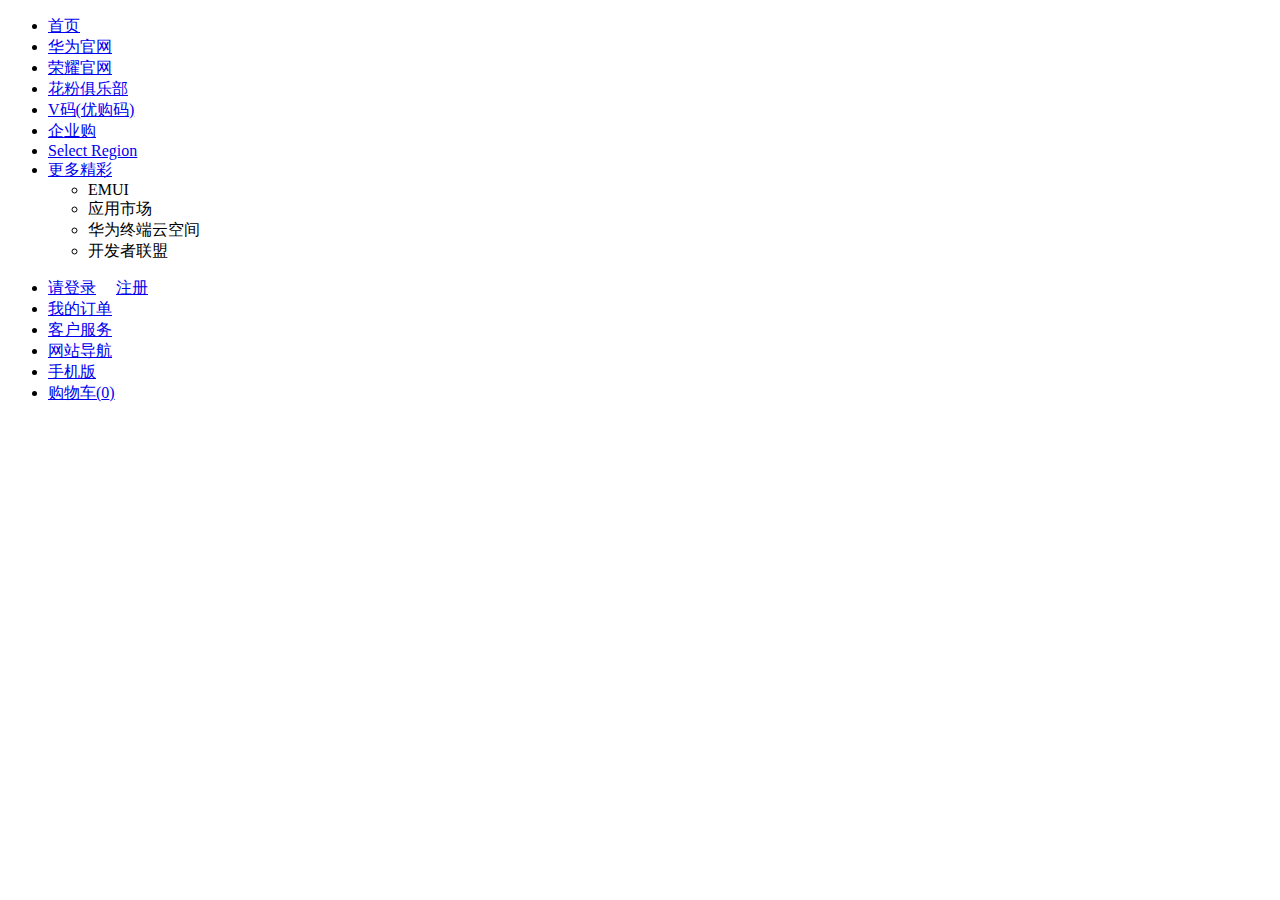
<file: src/html/head.html>
<!DOCTYPE html>
<html lang="en">
<head>
    <meta charset="UTF-8">
    <meta name="viewport" content="width=device-width, initial-scale=1.0">
    <meta http-equiv="X-UA-Compatible" content="ie=edge">
    <title>Document</title>
</head>
<body>
    	<!-- 头部 head -->
		<div class="header">
                <div class="layout">
                    <div class="top">
                            <div class="s-sub">
                            <ul>
                                <li><a href="#">首页</a></li>
                                <li><a href="#" target="_blank">华为官网</a></li>
                                <li><a href="#" target="_blank">荣耀官网</a></li>
                                <li><a href="#" target="_blank">花粉俱乐部</a></li>
                                <li><a href="javascript:;" target="_blank">V码(优购码)</a></li>
                                <li><a href="#" target="_blank">企业购</a></li>
                                <li><a href="javascript:;" target="_blank">Select Region</a></li>
                                <li class = "last"><div id="h">
                                        <a href="#" target="_blank">更多精彩</a>
                                </div>
                                    
                                    <div class="more">
                                        <ul>
                                            <li>EMUI</li>
                                            <li>应用市场</li>
                                            <li>华为终端云空间</li>
                                            <li>开发者联盟</li>
                                        </ul>
                                    </div>
                                </li>
                            </ul>
                        </div>
                        <div class="s-main">
                            <ul>
                                <li>
                                    <a href="javascript:;">请登录</a>
                                    &nbsp;&nbsp;&nbsp;
                                    <a href="#">注册</a>
                                </li>
                                <li><a href="javascript:;">我的订单</a></li>
                                <li><a href="javascript:;">客户服务<i></i></a></li>
                                <li><a href="javascript:;">网站导航<i></i></a></li>
                                <li><a href="javascript:;">手机版<i></i></a></li>
                                <li><a href="cart.html">购物车(<span id="head-car-total">0</span>)</a></li>					
                            </ul>
                        </div>
                    </div>
                    <div class="buttom">
                        <div class="left">
                    
                        </div>
                        <div class="right">
                            
                        </div>
                    </div>
                    
                </div>
            </div>
</body>
</html>
</file>
